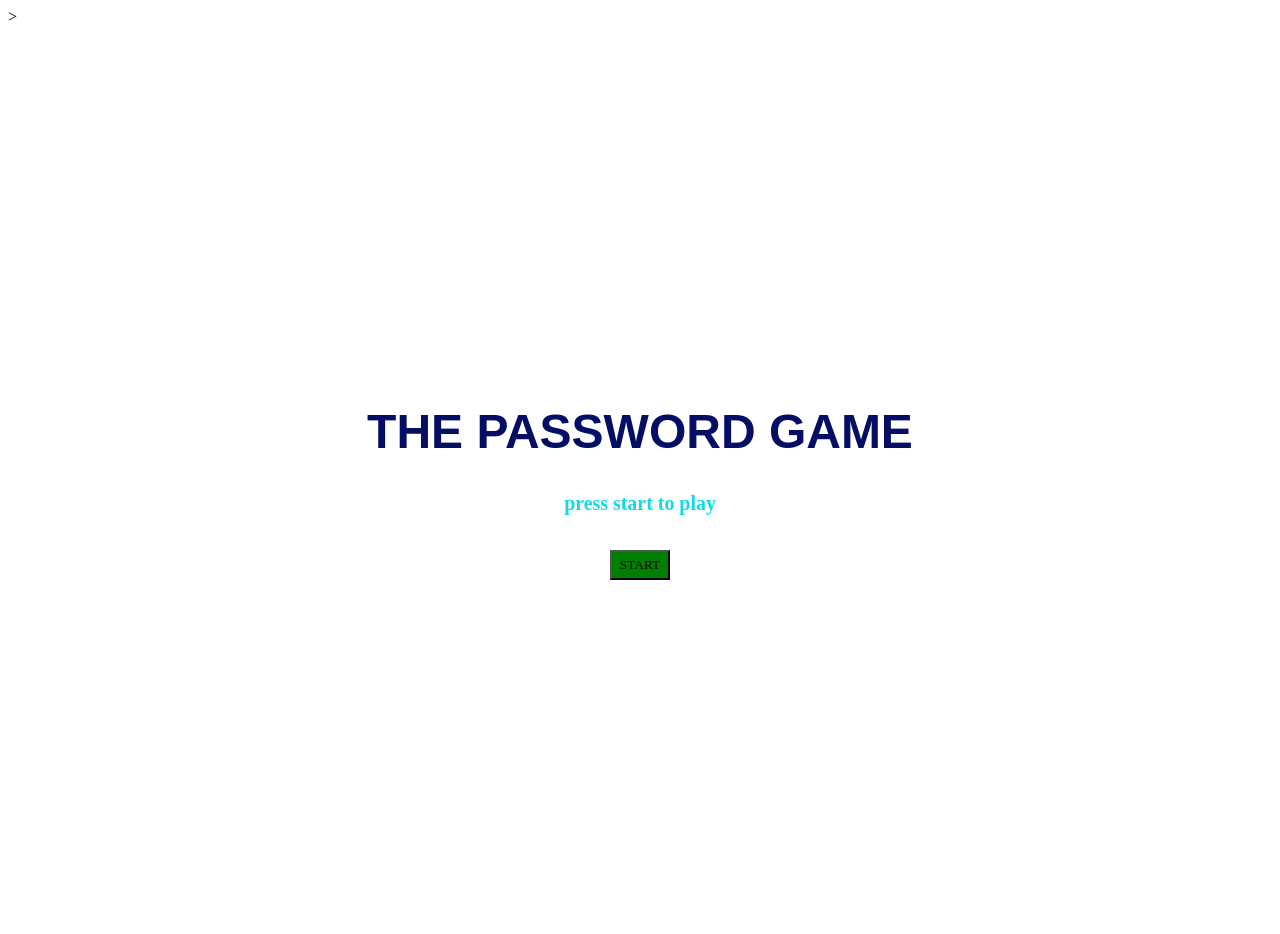
<file: index.html>
<!DOCTYPE html>
<html>
   <head>
      <title>THE PASSWORD GAME</title>

      <meta charset="UTF-8">
      <meta name="author" content="MAMAMOBLUE">
      <meta name="viewport" content="width=device-width, initial-scale=1.0">>
    
      <link rel="stylesheet" href="style.css">

   </head>
   <body class="homebg">
        <div class="start">
            <div class="navitem navactive">

                <h1>THE PASSWORD GAME</h1>

                <h5>press start to play</h5>

                <a href="home.html">
                    <button type="button" style="background-color: green; height: 30px; width: 60px;" onclick="passChecker()">START</button>
                </a>
                
            </div>
        </div>
        <script src="script.js"></script>
   </body>
</html>
</file>
<file: style.css>
.homebg {
    background-image: url("https://i.pinimg.com/1200x/4e/7f/d8/4e7fd853de22ef91c0645bf3559bf93a.jpg");
    background-size: cover;
}

.indexbg {
    background-image: url("https://i.pinimg.com/1200x/1e/4c/6f/1e4c6fd2675bcd467a4c6e53bf55d641.jpg");
    background-size: cover;
}

.congratsbg {
    background-image: url("https://i.pinimg.com/736x/fb/b4/f5/fbb4f51ef730d4745300355281bcf34f.jpg");
    background-size: cover;
}

.header img {
    width: 67px;
    height: 67px;
}

h1 {
    text-align: center;
    font-family: 'Gill Sans', 'Gill Sans MT', Calibri, 'Trebuchet MS', sans-serif;
    color: rgb(4, 14, 100);
}
 h5 {
    text-align: center;
    font-family: Cambria, Cochin, Georgia, Times, 'Times New Roman', serif;
    color: rgb(18, 217, 231);
 }
h2 {
    text-align: center;
    font-family: Georgia, 'Times New Roman', Times, serif;
    color: rgb(240, 25, 25);
}

.start h1 {
    text-align: center;
    font-family: 'Gill Sans', 'Gill Sans MT', Calibri, 'Trebuchet MS', sans-serif;
    color:rgb(4, 14, 100);

}
.content {
    display: flex;
    flex-direction: column;
    justify-content: center;
    align-items: center;
    text-align: center;
    gap: 20px; 
}

label {
    font-family: 'Courier New', Courier, monospace;
    color: rgb(246, 246, 1);
    font-size: x-large;
}

input {
    font-family: 'Times New Roman', Times, serif;
}

button {
    font-family: 'Times New Roman', Times, serif;
    color: rgb(0, 0, 0);
}

.start {
    font-family: 'Times New Roman', Times, serif;
    display: flex;
    flex-direction: column;
    justify-content: center;
    align-items: center;
    height: 100vh;
    text-align: center;
    font-size: x-large;
    gap: 20px;
}

p {
    text-align: center;
    font-family: Arial, Helvetica, sans-serif;
    color: rgb(29, 22, 168);
}

#output {
    display: flex;
    justify-content: center; 
    align-items: center;    
    margin-top: 10px;      
    margin-bottom: 100px;   
    margin-left: auto;      
    margin-right: auto;     
    color: black;
    background-color: white;
    padding: 25px 40px;       
    border-radius: 10px;       
    width: 200px;            
    text-align: center;
}
</file>
